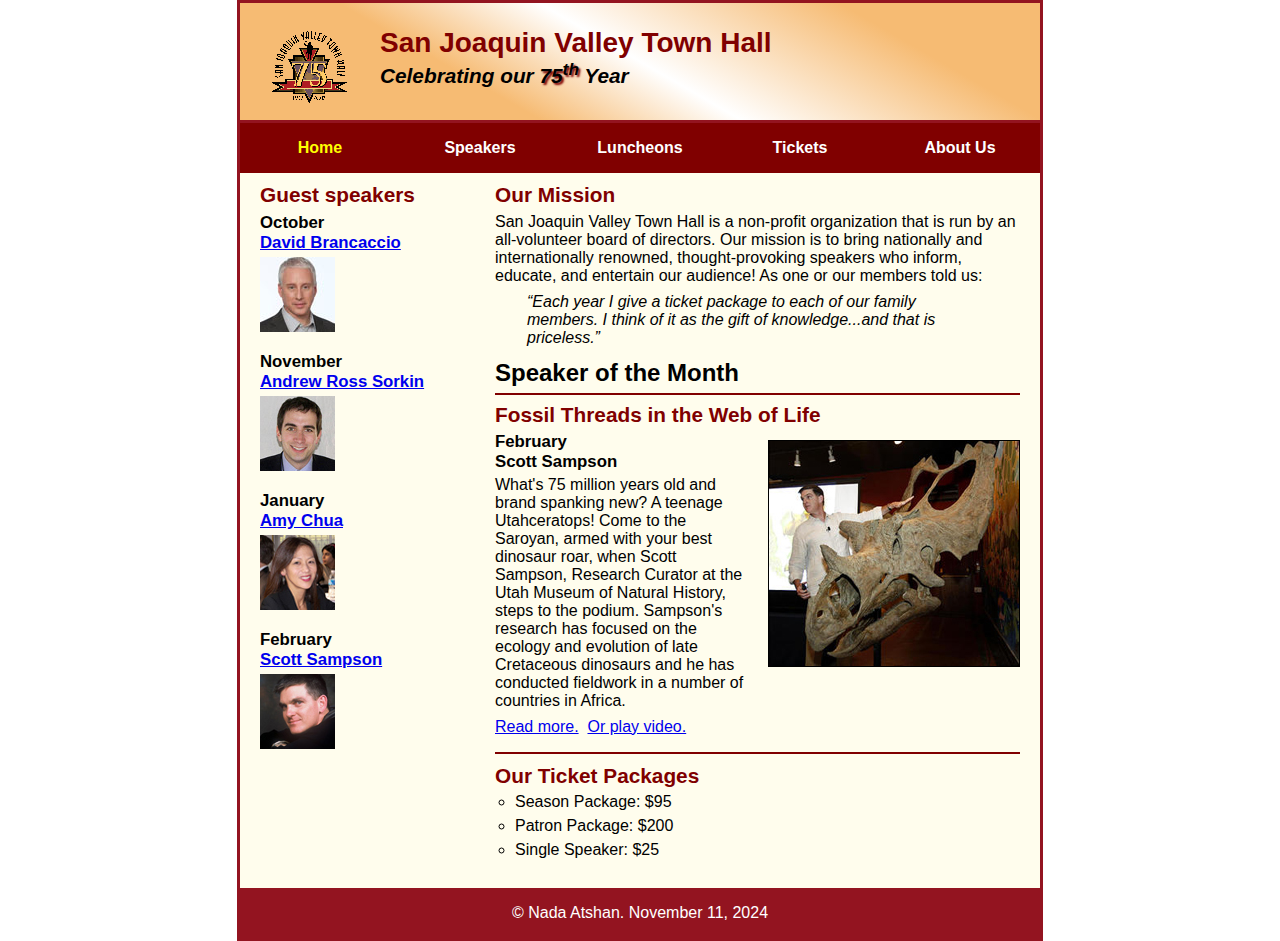
<file: index.html>
<!DOCTYPE html>
<html lang="en">

<head>
	<meta charset="utf-8">
	<title>San Joaquin Valley Town Hall</title>
	<link rel="shortcut icon" href="https://nsatshan.github.io/A09/images/favicon.ico">
	<link rel="stylesheet" href="https://nsatshan.github.io/A09/stylesheets/c7_main.css">
</head>

<body>
	<header>
		<img src="https://nsatshan.github.io/A09/images/town_hall_logo.gif" alt="Town Hall logo" height="80">
		<h2>San Joaquin Valley Town Hall</h2>
		<h3>Celebrating our <span class="shadow">75<sup>th</sup></span> Year</h3>
	</header>
	
	<nav id="nav_menu">
    	<ul>
        	<li><a href="index.html" class="current">Home</a></li>
        	<li><a href="speakers.html">Speakers</a></li>
        	<li><a href="luncheons.html">Luncheons</a></li>
        	<li><a href="tickets.html">Tickets</a></li>
        	<li><a href="aboutus.html"> About Us</a>
            	<ul>
                	<li><a href="#">Our History</a></li>
                	<li><a href="#">Board of Directors</a></li>
                	<li><a href="#">Past Speakers</a></li>
                	<li><a href="#">Contact Information</a></li>
            	</ul>
        	</li>
    	</ul>
	</nav>
	<main>
		<section>
			<h2>Our Mission</h2>
			<p>San Joaquin Valley Town Hall is a non-profit organization that is run by an 
			   all-volunteer board of directors. Our mission is to bring nationally and 
			   internationally renowned, thought-provoking speakers who inform, educate, 
			   and entertain our audience! As one or our members told us:</p>
			<blockquote>&ldquo;Each year I give a ticket package to each of our family members. 
			I think of it as the gift of knowledge...and that is priceless.&rdquo;</blockquote>
			
			<h1>Speaker of the Month</h1>
			<article>
				<h2>Fossil Threads in the Web of Life</h2>
				<img src="https://nsatshan.github.io/A09/images/sampson_dinosaur.jpg" alt="Scott Sampson with dinosaur">
				<h3>February<br>
				Scott Sampson</h3>
				<p>What's 75 million years old and brand spanking new? A teenage Utahceratops! 
				Come to the Saroyan, armed with your best dinosaur roar, when Scott Sampson, Research 
				Curator at the Utah Museum of Natural History, steps to the podium. Sampson's research 
				has focused on the ecology and evolution of late Cretaceous dinosaurs and he has conducted 
				fieldwork in a number of countries in Africa.</p>
				<p>
					<a href="https://nsatshan.github.io/A09/speakers/c6_sampson.html">Read more.</a>&nbsp;
					<a href="media/sampson.mp4" target="_blank">Or play video.</a>
				</p>
			</article>
			
			<h2>Our Ticket Packages</h2>
			<ul>
				<li>Season Package: $95</li>
				<li>Patron Package: $200</li>
				<li>Single Speaker: $25</li>
			</ul>
		</section>
		<aside>
			<h2>Guest speakers</h2>
			<h3>October<br><a href="https://nsatshan.github.io/A09/speakers/DavidBrancaccio.html">David Brancaccio</a></h3>
			<img src="https://nsatshan.github.io/A09/images/brancaccio75.jpg" alt="David Brancaccio photo">
			
			<h3>November<br><a href="https://nsatshan.github.io/A09/speakers/Sorkin.html">Andrew Ross Sorkin</a></h3>
			<img src="https://nsatshan.github.io/A09/images/sorkin75.jpg" alt="Andrew Ross Sorkin photo">
			
			<h3>January<br><a href="https://nsatshan.github.io/A09/speakers/Chua.html">Amy Chua</a></h3>
			<img src="https://nsatshan.github.io/A09/images/chua75.jpg" alt="Amy Chua photo">
			
			<h3>February<br><a href="https://nsatshan.github.io/A09/speakers/c6_sampson.html">Scott Sampson</a></h3>
			<img src="https://nsatshan.github.io/A09/images/sampson75.jpg" alt="Scott Sampson photo">
		</aside>
	</main>
	<footer>
		<p>&copy; Nada Atshan. November 11, 2024</p>
	</footer>
</body>
</html>
</file>
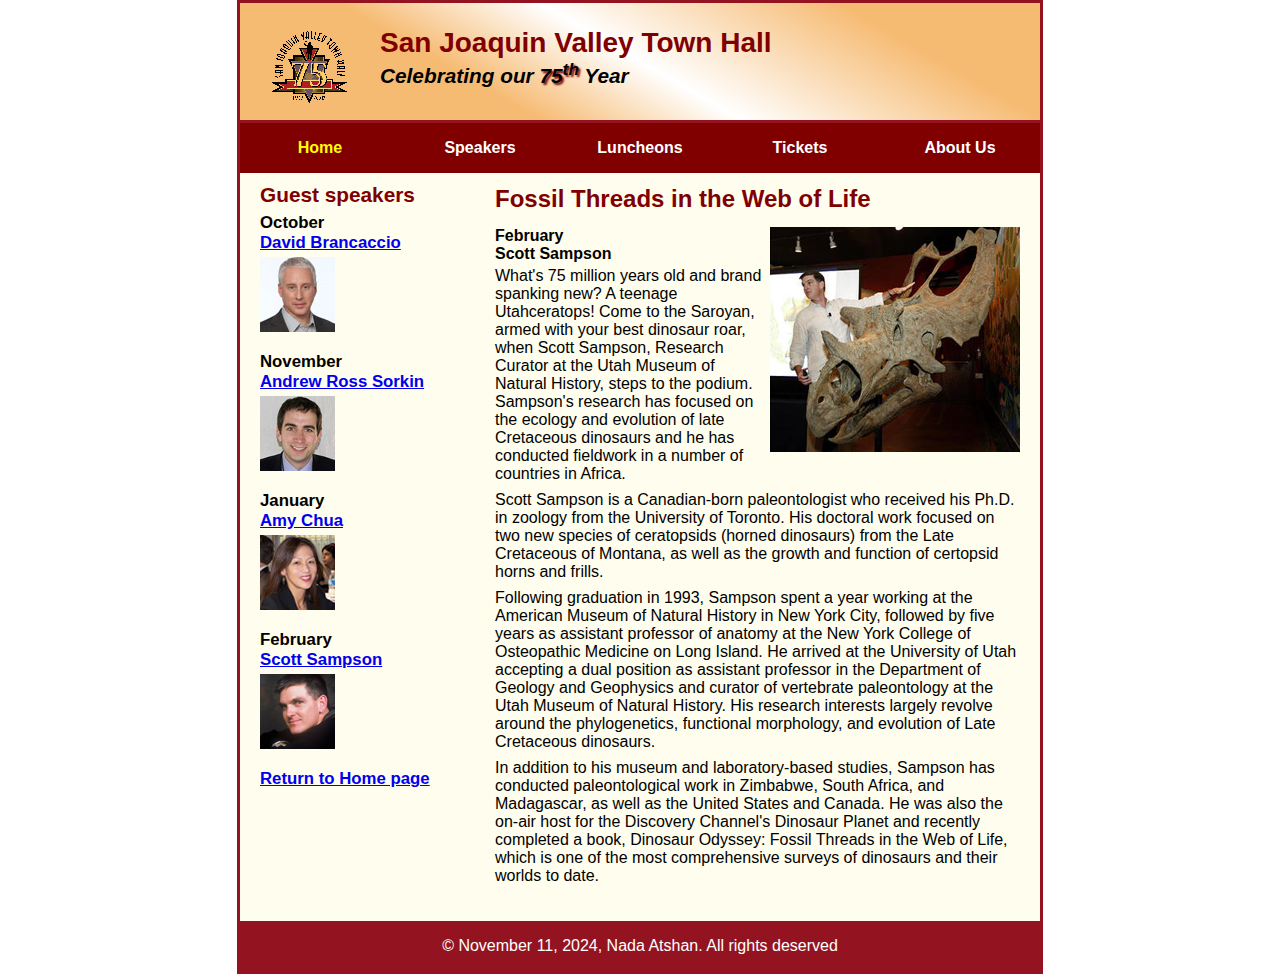
<file: speakers/c6_sampson.html>
<!DOCTYPE html>
<html lang="en">

<head>
	<meta charset="utf-8">
	<title>San Joaquin Valley Town Hall</title>
	<link rel="shortcut icon" href="https://nsatshan.github.io/A09/images/favicon.ico">
	<link rel="stylesheet" href="https://nsatshan.github.io/A09/stylesheets/c7_speaker.css">
</head>

<body>
	<header>
		<img src="https://nsatshan.github.io/A09/images/town_hall_logo.gif" alt="Town Hall logo" height="80">
		<h2>San Joaquin Valley Town Hall</h2>
		<h3>Celebrating our <span class="shadow">75<sup>th</sup></span> Year</h3>
	</header>
	
	<nav id="nav_menu">
    	<ul>
        	<li><a href="index.html" class="current">Home</a></li>
        	<li><a href="speakers.html">Speakers</a></li>
        	<li><a href="luncheons.html">Luncheons</a></li>
        	<li><a href="tickets.html">Tickets</a></li>
        	<li><a href="aboutus.html"> About Us</a>
            	<ul>
                	<li><a href="#">Our History</a></li>
                	<li><a href="#">Board of Directors</a></li>
                	<li><a href="#">Past Speakers</a></li>
                	<li><a href="#">Contact Information</a></li>
            	</ul>
        	</li>
    	</ul>
	</nav>
	<main>
		<section>
			<h1>Fossil Threads in the Web of Life</h1>
			<article>
				<img src="https://nsatshan.github.io/A09/images/sampson_dinosaur.jpg" alt="Scott Sampson with dinosaur">
				<h2>February<br>Scott Sampson</h2>
				
				<p>What's 75 million years old and brand spanking new? A teenage Utahceratops! Come to the 
				   Saroyan, armed with your best dinosaur roar, when Scott Sampson, Research Curator at the 
				   Utah Museum of Natural History, steps to the podium. Sampson's research has focused on the 
				   ecology and evolution of late Cretaceous dinosaurs and he has conducted fieldwork in a number 
				   of countries in Africa.</p>
				   
				<p>Scott Sampson is a Canadian-born paleontologist who received his Ph.D. in zoology from the 
				   University of Toronto. His doctoral work focused on two new species of ceratopsids (horned 
				   dinosaurs) from the Late Cretaceous of Montana, as well as the growth and function of certopsid 
				   horns and frills.</p>
				   
				<p>Following graduation in 1993, Sampson spent a year working at the American Museum of Natural 
				   History in New York City, followed by five years as assistant professor of anatomy at the New 
				   York College of Osteopathic Medicine on Long Island. He arrived at the University of Utah 
				   accepting a dual position as assistant professor in the Department of Geology and Geophysics 
				   and curator of vertebrate paleontology at the Utah Museum of Natural History. His research 
				   interests largely revolve around the phylogenetics, functional morphology, and evolution of 
				   Late Cretaceous dinosaurs.</p>
				   
				<p>In addition to his museum and laboratory-based studies, Sampson has conducted paleontological 
				   work in Zimbabwe, South Africa, and Madagascar, as well as the United States and Canada. He was 
				   also the on-air host for the Discovery Channel's Dinosaur Planet and recently completed a book, 
				   Dinosaur Odyssey: Fossil Threads in the Web of Life, which is one of the most 
				   comprehensive surveys of dinosaurs and their worlds to date.</p>
				   
			</article>
		</section>
		
		<aside>
		
			<h2>Guest speakers</h2>
			<h3>October<br><a href="https://nsatshan.github.io/A09/speakers/DavidBrancaccio.html">David Brancaccio</a></h3>
			<img src="https://nsatshan.github.io/A09/images/brancaccio75.jpg" alt="David Brancaccio photo">
			
			<h3>November<br><a href="https://nsatshan.github.io/A09/speakers/Sorkin.html">Andrew Ross Sorkin</a></h3>
			<img src="https://nsatshan.github.io/A09/images/sorkin75.jpg" alt="Andrew Ross Sorkin photo">
			
			<h3>January<br><a href="https://nsatshan.github.io/A09/speakers/Chua.html">Amy Chua</a></h3>
			<img src="https://nsatshan.github.io/A09/images/chua75.jpg" alt="Amy Chua photo">
			
			<h3>February<br><a href="https://nsatshan.github.io/A09/speakers/c6_sampson.html">Scott Sampson</a></h3>
			<img src="https://nsatshan.github.io/A09/images/sampson75.jpg" alt="Scott Sampson photo">
			
			<h3><a href="https://nsatshan.github.io/A09/index.html">Return to Home page</a></h3>
		</aside>
	</main>
	<footer>
		<p>&copy; November 11, 2024, Nada Atshan. All rights deserved</p>
	</footer>
</body>
</html>
</file>
